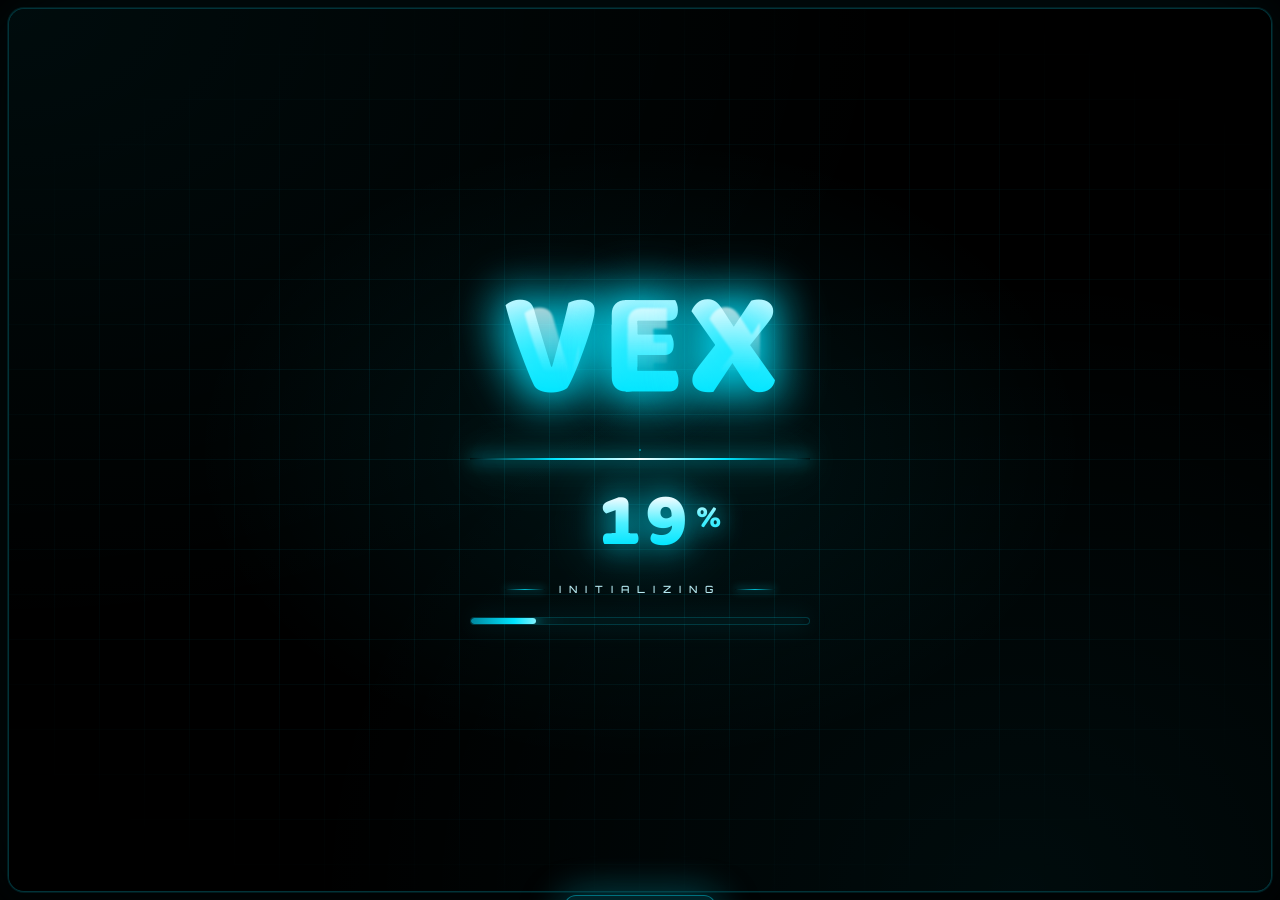
<file: index.html>
<!DOCTYPE html>
<html lang="fa" dir="rtl">
<head>
    <meta charset="UTF-8">
    <meta name="viewport" content="width=device-width, initial-scale=1.0, maximum-scale=1.0, user-scalable=no">
    <meta name="theme-color" content="#000000">
    <title>VEX</title>
    <link rel="preconnect" href="https://fonts.googleapis.com">
    <link rel="preconnect" href="https://fonts.gstatic.com" crossorigin>
    <link href="https://fonts.googleapis.com/css2?family=Baloo+2:wght@400;600;700;800&family=Orbitron:wght@400;500;700;900&family=Vazirmatn:wght@300;400;500;600;700;800&display=swap" rel="stylesheet">
    <style>
        :root {
            --bg-0: #000000;
            --bg-1: #030608;
            --cyan: #00e5ff;
            --cyan-bright: #4df0ff;
            --cyan-dim: #00b8cc;
            --cyan-deep: #0088a0;
            --cyan-glow: rgba(0, 229, 255, 0.7);
            --white: #ffffff;
            --white-dim: #b8e8f0;
        }

        * {
            margin: 0;
            padding: 0;
            box-sizing: border-box;
            -webkit-tap-highlight-color: transparent;
            scrollbar-width: none;
            -ms-overflow-style: none;
        }

        *::-webkit-scrollbar { display: none; width: 0; height: 0; }

        html, body {
            height: 100%;
            width: 100%;
            overflow: hidden;
            background: var(--bg-0);
            font-family: 'Vazirmatn', 'Baloo 2', sans-serif;
        }

        body {
            color: var(--white);
            display: flex;
            flex-direction: column;
            position: relative;
        }

        /* ============ MAIN CONTAINER ============ */
        .main-container {
            flex: 1;
            position: relative;
            margin: 8px;
            border-radius: 16px;
            overflow: hidden;
            border: 1px solid rgba(0, 229, 255, 0.2);
            background: var(--bg-1);
            box-shadow: 
                0 0 0 1px rgba(0, 229, 255, 0.1),
                0 20px 60px rgba(0, 0, 0, 0.9),
                0 0 100px rgba(0, 229, 255, 0.1),
                inset 0 0 80px rgba(0, 229, 255, 0.04);
            min-height: 0;
        }

        .main-container::before {
            content: '';
            position: absolute;
            inset: -1px;
            border-radius: 16px;
            padding: 1px;
            background: linear-gradient(135deg, 
                rgba(0, 229, 255, 0.6), 
                transparent 40%, 
                transparent 60%, 
                rgba(0, 229, 255, 0.6));
            -webkit-mask: linear-gradient(#fff 0 0) content-box, linear-gradient(#fff 0 0);
            -webkit-mask-composite: xor;
            mask-composite: exclude;
            pointer-events: none;
            z-index: 2;
        }

        /* ============ LOADING SCREEN ============ */
        .loading-screen {
            position: absolute;
            inset: 0;
            z-index: 10;
            display: flex;
            flex-direction: column;
            align-items: center;
            justify-content: center;
            background: 
                radial-gradient(ellipse at center, rgba(0, 229, 255, 0.08), transparent 50%),
                radial-gradient(ellipse at 80% 100%, rgba(0, 229, 255, 0.05), transparent 50%),
                radial-gradient(ellipse at 0% 0%, rgba(0, 229, 255, 0.05), transparent 50%),
                #000000;
            transition: opacity 1s cubic-bezier(0.16, 1, 0.3, 1), visibility 1s;
            overflow: hidden;
            direction: ltr;
        }

        .loading-screen.hidden {
            opacity: 0;
            visibility: hidden;
            pointer-events: none;
        }

        .grid-layer {
            position: absolute;
            inset: 0;
            background-image: 
                linear-gradient(rgba(0, 229, 255, 0.08) 1px, transparent 1px),
                linear-gradient(90deg, rgba(0, 229, 255, 0.08) 1px, transparent 1px);
            background-size: 45px 45px;
            mask-image: radial-gradient(ellipse 80% 70% at 50% 50%, black 20%, transparent 80%);
            -webkit-mask-image: radial-gradient(ellipse 80% 70% at 50% 50%, black 20%, transparent 80%);
            opacity: 0;
            animation: gridFadeIn 1s ease 0.2s forwards, gridMove 20s linear 0.2s infinite;
        }

        @keyframes gridFadeIn { 0% { opacity: 0; } 100% { opacity: 1; } }
        @keyframes gridMove { 0% { background-position: 0 0; } 100% { background-position: 45px 45px; } }

        .radial-bg {
            position: absolute;
            top: 50%;
            left: 50%;
            transform: translate(-50%, -50%);
            width: 700px;
            height: 700px;
            pointer-events: none;
            z-index: 1;
        }

        .radial-ring {
            position: absolute;
            top: 50%;
            left: 50%;
            transform: translate(-50%, -50%);
            border-radius: 50%;
            border: 1px solid rgba(0, 229, 255, 0.2);
            animation: radialPulse 4s ease-out infinite;
            box-shadow: 0 0 40px rgba(0, 229, 255, 0.15);
        }

        .radial-ring:nth-child(1) { animation-delay: 0s; }
        .radial-ring:nth-child(2) { animation-delay: 1s; }
        .radial-ring:nth-child(3) { animation-delay: 2s; }
        .radial-ring:nth-child(4) { animation-delay: 3s; }

        @keyframes radialPulse {
            0% { width: 80px; height: 80px; opacity: 0; border-width: 2px; }
            20% { opacity: 0.9; }
            100% { width: 700px; height: 700px; opacity: 0; border-width: 0.5px; }
        }

        .logo-container {
            position: relative;
            z-index: 5;
            display: flex;
            align-items: center;
            justify-content: center;
            margin-bottom: 60px;
        }

        .neon-glow-bg {
            position: absolute;
            top: 50%;
            left: 50%;
            transform: translate(-50%, -50%);
            width: 500px;
            height: 250px;
            border-radius: 50%;
            background: radial-gradient(ellipse at center, 
                rgba(0, 229, 255, 0.5) 0%,
                rgba(0, 229, 255, 0.25) 30%,
                rgba(0, 229, 255, 0.1) 50%,
                transparent 70%);
            filter: blur(30px);
            opacity: 0;
            animation: glowPulse 3s ease-in-out 1.5s infinite;
            z-index: -1;
            pointer-events: none;
        }

        @keyframes glowPulse {
            0%, 100% { opacity: 0.6; transform: translate(-50%, -50%) scale(1); }
            50% { opacity: 1; transform: translate(-50%, -50%) scale(1.15); }
        }

        .vex-letters {
            display: flex;
            align-items: center;
            justify-content: center;
            gap: 4px;
            position: relative;
            direction: ltr;
            perspective: 1000px;
        }

        .letter {
            font-family: 'Baloo 2', 'Orbitron', sans-serif;
            font-size: 150px;
            font-weight: 800;
            line-height: 1;
            position: relative;
            display: inline-block;
            background: linear-gradient(180deg, 
                #ffffff 0%, 
                #e0faff 20%,
                #4df0ff 50%,
                #00e5ff 80%,
                #00b8cc 100%);
            -webkit-background-clip: text;
            background-clip: text;
            -webkit-text-fill-color: transparent;
            opacity: 0;
            transform: translateY(80px) scale(0.3);
        }

        .letter.v { animation: bubbleIn 1.4s cubic-bezier(0.34, 1.8, 0.64, 1) 0.3s forwards, bubbleFloat 3s ease-in-out 1.7s infinite; }
        .letter.e { animation: bubbleIn 1.4s cubic-bezier(0.34, 1.8, 0.64, 1) 0.7s forwards, bubbleFloat 3.2s ease-in-out 2.1s infinite; }
        .letter.x { animation: bubbleIn 1.4s cubic-bezier(0.34, 1.8, 0.64, 1) 1.1s forwards, bubbleFloat 2.8s ease-in-out 2.5s infinite; }

        @keyframes bubbleIn {
            0% { opacity: 0; transform: translateY(80px) scale(0.3); filter: blur(15px); }
            40% { opacity: 1; filter: blur(0px) drop-shadow(0 0 30px rgba(0, 229, 255, 0.9)); }
            60% { transform: translateY(-15px) scale(1.15); filter: blur(0px) drop-shadow(0 0 40px rgba(0, 229, 255, 1)); }
            80% { transform: translateY(5px) scale(0.95); }
            100% { opacity: 1; transform: translateY(0) scale(1); filter: blur(0px) drop-shadow(0 0 20px rgba(0, 229, 255, 0.7)); }
        }

        @keyframes bubbleFloat {
            0%, 100% { transform: translateY(0) scale(1) rotate(0deg); filter: drop-shadow(0 0 20px rgba(0, 229, 255, 0.7)); }
            25% { transform: translateY(-8px) scale(1.03) rotate(-1deg); filter: drop-shadow(0 0 30px rgba(0, 229, 255, 0.9)); }
            50% { transform: translateY(-3px) scale(1.05) rotate(1deg); filter: drop-shadow(0 0 35px rgba(0, 229, 255, 1)); }
            75% { transform: translateY(-10px) scale(1.02) rotate(-0.5deg); filter: drop-shadow(0 0 28px rgba(0, 229, 255, 0.85)); }
        }

        .letter::before {
            content: attr(data-letter);
            position: absolute;
            top: 5%; left: 20%; right: 20%;
            font-family: 'Baloo 2', 'Orbitron', sans-serif;
            font-size: 150px;
            font-weight: 800;
            background: linear-gradient(180deg, rgba(255, 255, 255, 0.9) 0%, rgba(255, 255, 255, 0.3) 40%, transparent 60%);
            -webkit-background-clip: text;
            background-clip: text;
            -webkit-text-fill-color: transparent;
            pointer-events: none;
            z-index: 2;
            filter: blur(1px);
        }

        .letter::after {
            content: attr(data-letter);
            position: absolute;
            top: 0; left: 0;
            font-family: 'Baloo 2', 'Orbitron', sans-serif;
            font-size: 150px;
            font-weight: 800;
            color: var(--cyan);
            -webkit-text-fill-color: var(--cyan);
            background: none;
            filter: blur(25px);
            z-index: -1;
            opacity: 0;
            animation: glowFadeIn 1s ease 1.5s forwards;
        }

        @keyframes glowFadeIn { 0% { opacity: 0; } 100% { opacity: 0.95; } }

        .lightning {
            position: absolute;
            pointer-events: none;
            z-index: 20;
            opacity: 0;
        }

        .lightning::before {
            content: '';
            position: absolute;
            width: 100%; height: 100%;
            background: linear-gradient(90deg, transparent 0%, transparent 45%, var(--cyan) 48%, #ffffff 50%, var(--cyan) 52%, transparent 55%, transparent 100%);
            filter: blur(1px);
        }

        .bolt-1 { top: 0; left: 50%; transform: translateX(-50%); width: 300px; height: 300px; animation: lightningStrike 3s ease-in-out infinite; animation-delay: 2s; }
        .bolt-2 { top: 20%; left: 20%; width: 200px; height: 250px; animation: lightningStrike 4s ease-in-out infinite; animation-delay: 3.5s; transform: rotate(-30deg); }
        .bolt-3 { top: 15%; right: 20%; width: 200px; height: 250px; animation: lightningStrike 3.5s ease-in-out infinite; animation-delay: 5s; transform: rotate(35deg); }

        @keyframes lightningStrike {
            0%, 88%, 100% { opacity: 0; filter: blur(2px); }
            89% { opacity: 1; filter: blur(0px) brightness(2); }
            90% { opacity: 0; }
            91% { opacity: 1; filter: blur(0px) brightness(2.5); }
            92% { opacity: 0; }
            93% { opacity: 0.8; filter: blur(0.5px) brightness(2); }
            94% { opacity: 0; }
        }

        .lightning-path {
            position: absolute;
            pointer-events: none;
            z-index: 19;
            opacity: 0;
            filter: drop-shadow(0 0 8px var(--cyan)) drop-shadow(0 0 20px var(--cyan));
        }

        .lightning-path svg { width: 100%; height: 100%; }
        .lightning-path path { fill: none; stroke: var(--cyan); stroke-width: 3; stroke-linecap: round; stroke-linejoin: round; }

        .path-1 { top: -50px; left: 50%; transform: translateX(-50%); width: 180px; height: 400px; animation: pathStrike 4s ease-in-out infinite 2.5s; }
        .path-2 { top: 50px; left: -30px; width: 150px; height: 300px; transform: rotate(-25deg); animation: pathStrike 5s ease-in-out infinite 4s; --base-transform: rotate(-25deg); }
        .path-3 { top: 30px; right: -30px; width: 150px; height: 300px; transform: rotate(25deg); animation: pathStrike 4.5s ease-in-out infinite 5.5s; --base-transform: rotate(25deg); }

        @keyframes pathStrike {
            0%, 90%, 100% { opacity: 0; transform: var(--base-transform, translateX(-50%)) scaleY(0.8); }
            91% { opacity: 1; transform: var(--base-transform, translateX(-50%)) scaleY(1); }
            92% { opacity: 0.3; transform: var(--base-transform, translateX(-50%)) scaleY(1.05); }
            93% { opacity: 1; transform: var(--base-transform, translateX(-50%)) scaleY(1); }
            94% { opacity: 0; }
        }

        .arc-container {
            position: absolute;
            top: 50%; left: 50%;
            transform: translate(-50%, -50%);
            width: 100%; height: 100%;
            pointer-events: none;
            z-index: 8;
        }

        .arc {
            position: absolute;
            width: 4px; height: 4px;
            background: #ffffff;
            border-radius: 50%;
            box-shadow: 0 0 10px #ffffff, 0 0 20px var(--cyan), 0 0 35px var(--cyan);
            opacity: 0;
            animation: arcFlash 2s ease-in-out infinite;
        }

        .arc:nth-child(1) { top: 10%; left: 15%; animation-delay: 2s; }
        .arc:nth-child(2) { top: 80%; left: 85%; animation-delay: 2.3s; }
        .arc:nth-child(3) { top: 90%; left: 20%; animation-delay: 2.6s; }
        .arc:nth-child(4) { top: 15%; left: 80%; animation-delay: 2.9s; }
        .arc:nth-child(5) { top: 50%; left: 5%; animation-delay: 3.2s; }
        .arc:nth-child(6) { top: 50%; right: 5%; animation-delay: 3.5s; }
        .arc:nth-child(7) { top: 5%; left: 50%; animation-delay: 3.8s; }
        .arc:nth-child(8) { bottom: 5%; left: 50%; animation-delay: 4.1s; }

        @keyframes arcFlash {
            0%, 80%, 100% { opacity: 0; transform: scale(0.5); }
            85% { opacity: 1; transform: scale(1.5); }
            90% { opacity: 0.5; transform: scale(1); }
            95% { opacity: 1; transform: scale(1.3); }
        }

        .screen-flash {
            position: absolute;
            inset: 0;
            background: radial-gradient(ellipse at center, rgba(0, 229, 255, 0.4) 0%, transparent 60%);
            pointer-events: none;
            z-index: 15;
            opacity: 0;
            animation: screenFlash 5s ease-in-out infinite 2s;
        }

        @keyframes screenFlash {
            0%, 88%, 100% { opacity: 0; }
            89% { opacity: 0.6; }
            90% { opacity: 0; }
            91% { opacity: 0.8; }
            92% { opacity: 0; }
            93% { opacity: 0.4; }
            94% { opacity: 0; }
        }

        .logo-line {
            position: absolute;
            bottom: -35px;
            left: 50%;
            transform: translateX(-50%) scaleX(0);
            width: 340px;
            height: 2px;
            background: linear-gradient(90deg, transparent, var(--cyan), #ffffff, var(--cyan), transparent);
            box-shadow: 0 0 15px var(--cyan), 0 0 30px var(--cyan), 0 0 60px var(--cyan);
            animation: lineExpand 1.5s cubic-bezier(0.16, 1, 0.3, 1) 1.8s forwards;
        }

        @keyframes lineExpand {
            0% { transform: translateX(-50%) scaleX(0); opacity: 0; }
            100% { transform: translateX(-50%) scaleX(1); opacity: 1; }
        }

        .loading-info {
            position: relative;
            z-index: 5;
            display: flex;
            flex-direction: column;
            align-items: center;
            gap: 22px;
            opacity: 0;
            animation: infoFadeIn 1s ease 2.5s forwards;
            direction: ltr;
        }

        @keyframes infoFadeIn {
            0% { opacity: 0; transform: translateY(15px); }
            100% { opacity: 1; transform: translateY(0); }
        }

        .percent-wrap {
            display: flex;
            align-items: center;
            justify-content: center;
            gap: 6px;
            direction: ltr;
            position: relative;
        }

        .percent-num {
            font-family: 'Baloo 2', 'Orbitron', sans-serif;
            font-size: 76px;
            font-weight: 800;
            line-height: 1;
            background: linear-gradient(180deg, #ffffff 0%, #e0faff 20%, #4df0ff 50%, #00e5ff 80%, #00b8cc 100%);
            -webkit-background-clip: text;
            background-clip: text;
            -webkit-text-fill-color: transparent;
            font-variant-numeric: tabular-nums;
            min-width: 130px;
            text-align: right;
            filter: drop-shadow(0 0 15px rgba(0, 229, 255, 0.7)) drop-shadow(0 0 30px rgba(0, 229, 255, 0.4));
            animation: percentFloat 3s ease-in-out infinite;
            letter-spacing: 1px;
        }

        @keyframes percentFloat {
            0%, 100% { transform: translateY(0) scale(1); }
            25% { transform: translateY(-5px) scale(1.03); }
            50% { transform: translateY(-2px) scale(1.05); }
            75% { transform: translateY(-7px) scale(1.02); }
        }

        .percent-symbol {
            font-family: 'Baloo 2', 'Orbitron', sans-serif;
            font-size: 32px;
            font-weight: 700;
            background: linear-gradient(180deg, #ffffff 0%, #4df0ff 50%, #00e5ff 100%);
            -webkit-background-clip: text;
            background-clip: text;
            -webkit-text-fill-color: transparent;
            filter: drop-shadow(0 0 12px rgba(0, 229, 255, 0.9));
            align-self: flex-start;
            margin-top: 8px;
        }

        .status-text {
            font-family: 'Orbitron', sans-serif;
            font-size: 10px;
            letter-spacing: 8px;
            color: var(--white-dim);
            font-weight: 500;
            text-transform: uppercase;
            display: flex;
            align-items: center;
            gap: 14px;
            direction: ltr;
        }

        .status-text::before,
        .status-text::after {
            content: '';
            width: 40px;
            height: 1px;
            background: linear-gradient(90deg, transparent, var(--cyan-dim), transparent);
            box-shadow: 0 0 8px var(--cyan);
        }

        .bar-track {
            width: 340px;
            max-width: 80vw;
            height: 8px;
            background: rgba(0, 229, 255, 0.08);
            border-radius: 20px;
            overflow: hidden;
            position: relative;
            box-shadow: inset 0 0 12px rgba(0, 0, 0, 0.9), inset 0 0 20px rgba(0, 229, 255, 0.15), 0 0 25px rgba(0, 229, 255, 0.15);
            border: 1px solid rgba(0, 229, 255, 0.15);
        }

        .bar-fill {
            height: 100%;
            width: 0%;
            background: linear-gradient(90deg, var(--cyan-deep), var(--cyan), #ffffff, var(--cyan));
            background-size: 200% 100%;
            border-radius: 20px;
            box-shadow: 0 0 15px var(--cyan), 0 0 35px var(--cyan-glow), 0 0 60px var(--cyan-glow);
            transition: width 0.4s cubic-bezier(0.16, 1, 0.3, 1);
            animation: barFlow 2s linear infinite;
        }

        @keyframes barFlow {
            0% { background-position: 0% 50%; }
            100% { background-position: 200% 50%; }
        }

        /* ============ UPDATE SCREEN ============ */
        .update-screen {
            position: absolute;
            inset: 0;
            z-index: 9;
            display: flex;
            flex-direction: column;
            align-items: center;
            justify-content: center;
            padding: 30px 20px;
            background: 
                radial-gradient(ellipse at center, rgba(0, 229, 255, 0.1), transparent 50%),
                radial-gradient(ellipse at 80% 100%, rgba(0, 229, 255, 0.06), transparent 50%),
                radial-gradient(ellipse at 0% 0%, rgba(0, 229, 255, 0.06), transparent 50%),
                #000000;
            opacity: 0;
            visibility: hidden;
            transition: opacity 1s cubic-bezier(0.16, 1, 0.3, 1), visibility 1s;
            overflow: hidden;
            direction: rtl;
            font-family: 'Vazirmatn', sans-serif;
        }

        .update-screen.show {
            opacity: 1;
            visibility: visible;
        }

        .update-grid {
            position: absolute;
            inset: 0;
            background-image: 
                linear-gradient(rgba(0, 229, 255, 0.06) 1px, transparent 1px),
                linear-gradient(90deg, rgba(0, 229, 255, 0.06) 1px, transparent 1px);
            background-size: 50px 50px;
            mask-image: radial-gradient(ellipse 70% 60% at 50% 50%, black 10%, transparent 80%);
            -webkit-mask-image: radial-gradient(ellipse 70% 60% at 50% 50%, black 10%, transparent 80%);
            animation: gridMove 25s linear infinite;
            pointer-events: none;
            z-index: 1;
        }

        .update-content {
            position: relative;
            z-index: 5;
            display: flex;
            flex-direction: column;
            align-items: center;
            text-align: center;
            max-width: 600px;
            width: 100%;
            gap: 26px;
        }

        .warn-icon-wrap {
            position: relative;
            width: 130px;
            height: 130px;
            display: flex;
            align-items: center;
            justify-content: center;
            margin-bottom: 8px;
        }

        .warn-glow {
            position: absolute;
            inset: -20px;
            border-radius: 50%;
            background: radial-gradient(circle at center, rgba(0, 229, 255, 0.4) 0%, rgba(0, 229, 255, 0.15) 40%, transparent 70%);
            filter: blur(25px);
            animation: warnGlowPulse 2.5s ease-in-out infinite;
        }

        @keyframes warnGlowPulse {
            0%, 100% { transform: scale(1); opacity: 0.8; }
            50% { transform: scale(1.2); opacity: 1; }
        }

        .warn-rings {
            position: absolute;
            inset: 0;
            pointer-events: none;
        }

        .warn-ring {
            position: absolute;
            top: 50%; left: 50%;
            transform: translate(-50%, -50%);
            border-radius: 50%;
            border: 1.5px solid var(--cyan);
            opacity: 0;
            animation: warnRingExpand 3s ease-out infinite;
        }

        .warn-ring:nth-child(1) { animation-delay: 0s; }
        .warn-ring:nth-child(2) { animation-delay: 1s; }
        .warn-ring:nth-child(3) { animation-delay: 2s; }

        @keyframes warnRingExpand {
            0% { width: 100px; height: 100px; opacity: 0.9; border-width: 2px; }
            100% { width: 260px; height: 260px; opacity: 0; border-width: 0.5px; }
        }

        .warn-icon {
            position: relative;
            width: 100px;
            height: 100px;
            border-radius: 28px;
            background: linear-gradient(135deg, rgba(0, 229, 255, 0.2), rgba(0, 229, 255, 0.05));
            border: 2px solid var(--cyan);
            display: flex;
            align-items: center;
            justify-content: center;
            box-shadow: 0 0 25px rgba(0, 229, 255, 0.5), 0 0 50px rgba(0, 229, 255, 0.25), inset 0 0 25px rgba(0, 229, 255, 0.15);
            animation: warnIconFloat 3s ease-in-out infinite;
        }

        @keyframes warnIconFloat {
            0%, 100% { transform: translateY(0) rotate(0deg); }
            50% { transform: translateY(-8px) rotate(2deg); }
        }

        .warn-icon svg {
            width: 55px;
            height: 55px;
            color: var(--cyan);
            filter: drop-shadow(0 0 15px var(--cyan-glow));
            animation: warnIconSpin 6s linear infinite;
        }

        @keyframes warnIconSpin {
            0% { transform: rotate(0deg); }
            100% { transform: rotate(360deg); }
        }

        .update-title {
            font-size: 36px;
            font-weight: 800;
            letter-spacing: -0.5px;
            line-height: 1.3;
            background: linear-gradient(180deg, #ffffff 0%, #e0faff 30%, #4df0ff 70%, #00e5ff 100%);
            -webkit-background-clip: text;
            background-clip: text;
            -webkit-text-fill-color: transparent;
            filter: drop-shadow(0 0 20px rgba(0, 229, 255, 0.6));
        }

        .update-divider {
            display: flex;
            align-items: center;
            justify-content: center;
            gap: 12px;
            width: 100%;
            max-width: 400px;
        }

        .update-divider::before,
        .update-divider::after {
            content: '';
            flex: 1;
            height: 1px;
            background: linear-gradient(90deg, transparent, var(--cyan-dim), transparent);
            box-shadow: 0 0 8px var(--cyan);
        }

        .update-divider-dot {
            width: 8px;
            height: 8px;
            border-radius: 50%;
            background: var(--cyan);
            box-shadow: 0 0 10px var(--cyan), 0 0 20px var(--cyan);
            animation: dotPulse 1.5s ease-in-out infinite;
        }

        @keyframes dotPulse {
            0%, 100% { transform: scale(1); opacity: 1; }
            50% { transform: scale(1.4); opacity: 0.6; }
        }

        .update-description {
            font-size: 16px;
            font-weight: 500;
            line-height: 2;
            color: var(--white-dim);
            max-width: 480px;
            padding: 0 10px;
        }

        .update-description strong {
            color: var(--cyan);
            font-weight: 700;
            text-shadow: 0 0 12px var(--cyan-glow);
        }

        .update-description .highlight {
            display: inline-block;
            padding: 2px 8px;
            background: rgba(0, 229, 255, 0.1);
            border: 1px solid rgba(0, 229, 255, 0.25);
            border-radius: 6px;
            color: var(--cyan-bright);
            font-weight: 700;
            font-size: 15px;
            margin: 0 4px;
        }

        .status-chips {
            display: flex;
            flex-wrap: wrap;
            gap: 8px;
            justify-content: center;
        }

        .chip {
            display: inline-flex;
            align-items: center;
            gap: 8px;
            padding: 8px 16px;
            background: rgba(0, 229, 255, 0.06);
            border: 1px solid rgba(0, 229, 255, 0.25);
            border-radius: 100px;
            font-size: 12px;
            font-weight: 600;
            color: var(--white-dim);
        }

        .chip-dot {
            width: 8px;
            height: 8px;
            border-radius: 50%;
            background: var(--cyan);
            box-shadow: 0 0 10px var(--cyan);
            animation: chipDotPulse 1.5s ease-in-out infinite;
            flex-shrink: 0;
        }

        .chip:nth-child(2) .chip-dot { animation-delay: 0.3s; }
        .chip:nth-child(3) .chip-dot { animation-delay: 0.6s; }

        @keyframes chipDotPulse {
            0%, 100% { opacity: 1; transform: scale(1); }
            50% { opacity: 0.4; transform: scale(0.7); }
        }

        /* CTA Button */
        .cta-btn {
            position: relative;
            display: inline-flex;
            align-items: center;
            justify-content: center;
            gap: 12px;
            padding: 20px 44px;
            margin-top: 12px;
            font-family: 'Vazirmatn', sans-serif;
            font-size: 18px;
            font-weight: 800;
            color: #001318;
            background: linear-gradient(135deg, var(--cyan-bright) 0%, var(--cyan) 50%, var(--cyan-dim) 100%);
            border: none;
            border-radius: 16px;
            cursor: pointer;
            overflow: hidden;
            text-decoration: none;
            box-shadow: 0 0 30px rgba(0, 229, 255, 0.5), 0 0 60px rgba(0, 229, 255, 0.25), 0 10px 40px rgba(0, 0, 0, 0.6);
            transition: all 0.4s cubic-bezier(0.16, 1, 0.3, 1);
            animation: ctaGlow 2.5s ease-in-out infinite;
        }

        @keyframes ctaGlow {
            0%, 100% { box-shadow: 0 0 30px rgba(0, 229, 255, 0.5), 0 0 60px rgba(0, 229, 255, 0.25), 0 10px 40px rgba(0, 0, 0, 0.6); }
            50% { box-shadow: 0 0 45px rgba(0, 229, 255, 0.8), 0 0 90px rgba(0, 229, 255, 0.4), 0 10px 40px rgba(0, 0, 0, 0.6); }
        }

        .cta-btn::before {
            content: '';
            position: absolute;
            top: 0;
            left: -100%;
            width: 100%;
            height: 100%;
            background: linear-gradient(90deg, transparent, rgba(255, 255, 255, 0.6), transparent);
            transition: left 0.6s ease;
        }

        .cta-btn:hover::before {
            left: 100%;
        }

        .cta-btn:hover {
            transform: translateY(-3px) scale(1.03);
            box-shadow: 0 0 60px rgba(0, 229, 255, 0.9), 0 0 120px rgba(0, 229, 255, 0.5), 0 15px 50px rgba(0, 0, 0, 0.7);
        }

        .cta-btn:active {
            transform: translateY(-1px) scale(0.99);
        }

        .cta-btn svg {
            width: 22px;
            height: 22px;
            stroke-width: 2.5;
        }

        /* URL Box */
        .url-box {
            display: flex;
            align-items: center;
            gap: 10px;
            padding: 12px 18px;
            background: rgba(0, 229, 255, 0.05);
            border: 1px solid rgba(0, 229, 255, 0.2);
            border-radius: 12px;
            direction: ltr;
            max-width: 100%;
            transition: all 0.3s ease;
            cursor: pointer;
            position: relative;
            overflow: hidden;
        }

        .url-box:hover {
            background: rgba(0, 229, 255, 0.1);
            border-color: rgba(0, 229, 255, 0.5);
            box-shadow: 0 0 25px rgba(0, 229, 255, 0.3);
        }

        .url-box svg {
            width: 16px;
            height: 16px;
            color: var(--cyan);
            flex-shrink: 0;
            filter: drop-shadow(0 0 8px var(--cyan-glow));
        }

        .url-text {
            font-family: 'Orbitron', monospace;
            font-size: 13px;
            font-weight: 500;
            color: var(--cyan-bright);
            letter-spacing: 0.5px;
            white-space: nowrap;
            overflow: hidden;
            text-overflow: ellipsis;
            text-shadow: 0 0 10px rgba(0, 229, 255, 0.5);
            direction: ltr;
        }

        .copy-hint {
            font-size: 10px;
            color: rgba(184, 232, 240, 0.6);
            letter-spacing: 1px;
            margin-top: -4px;
        }

        .update-footer {
            font-size: 12px;
            color: rgba(184, 232, 240, 0.5);
            margin-top: 8px;
            letter-spacing: 0.5px;
        }

        /* Toast */
        .toast {
            position: fixed;
            bottom: 30px;
            left: 50%;
            transform: translateX(-50%) translateY(150%);
            padding: 14px 24px;
            background: rgba(0, 229, 255, 0.15);
            border: 1px solid rgba(0, 229, 255, 0.4);
            border-radius: 12px;
            color: var(--cyan-bright);
            font-size: 13px;
            font-weight: 600;
            backdrop-filter: blur(20px);
            -webkit-backdrop-filter: blur(20px);
            box-shadow: 0 10px 40px rgba(0, 0, 0, 0.7), 0 0 40px rgba(0, 229, 255, 0.4);
            transition: transform 0.5s cubic-bezier(0.16, 1, 0.3, 1);
            z-index: 1000;
            direction: rtl;
            font-family: 'Vazirmatn', sans-serif;
            display: flex;
            align-items: center;
            gap: 10px;
        }

        .toast.show {
            transform: translateX(-50%) translateY(0);
        }

        .toast svg {
            width: 18px;
            height: 18px;
            flex-shrink: 0;
        }

        @media (max-width: 640px) {
            .main-container { margin: 6px; border-radius: 14px; }
            .letter, .letter::before, .letter::after { font-size: 100px; }
            .neon-glow-bg { width: 350px; height: 180px; }
            .logo-container { margin-bottom: 45px; }
            .logo-line { width: 240px; bottom: -28px; }
            .percent-num { font-size: 56px; min-width: 100px; }
            .percent-symbol { font-size: 24px; }
            .bar-track { width: 250px; height: 7px; }
            .status-text { font-size: 9px; letter-spacing: 5px; }
            .status-text::before, .status-text::after { width: 25px; }
            .update-title { font-size: 26px; }
            .update-description { font-size: 14px; line-height: 1.9; }
            .warn-icon-wrap { width: 110px; height: 110px; }
            .warn-icon { width: 85px; height: 85px; border-radius: 24px; }
            .warn-icon svg { width: 45px; height: 45px; }
            .cta-btn { padding: 16px 30px; font-size: 15px; border-radius: 14px; }
            .cta-btn svg { width: 18px; height: 18px; }
            .update-content { gap: 22px; }
            .url-text { font-size: 11px; }
            .url-box { padding: 10px 14px; }
        }

        @media (max-width: 380px) {
            .letter, .letter::before, .letter::after { font-size: 78px; }
            .percent-num { font-size: 44px; min-width: 80px; }
            .update-title { font-size: 22px; }
            .url-text { font-size: 10px; }
        }

        .main-container {
            -webkit-user-select: none;
            user-select: none;
        }
    </style>
</head>
<body>

    <div class="main-container">
        <!-- ============ LOADING SCREEN ============ -->
        <div class="loading-screen" id="loadingScreen">
            <div class="grid-layer"></div>

            <div class="radial-bg">
                <div class="radial-ring"></div>
                <div class="radial-ring"></div>
                <div class="radial-ring"></div>
                <div class="radial-ring"></div>
            </div>

            <div class="screen-flash"></div>

            <div class="lightning-path path-1">
                <svg viewBox="0 0 100 400" preserveAspectRatio="none">
                    <path d="M50 0 L45 40 L55 60 L40 110 L52 130 L38 180 L48 200 L35 250 L45 270 L30 320 L50 340 L40 400" />
                </svg>
            </div>
            <div class="lightning-path path-2">
                <svg viewBox="0 0 100 300" preserveAspectRatio="none">
                    <path d="M50 0 L40 30 L55 55 L42 90 L58 120 L45 160 L60 190 L48 230 L62 260 L50 300" />
                </svg>
            </div>
            <div class="lightning-path path-3">
                <svg viewBox="0 0 100 300" preserveAspectRatio="none">
                    <path d="M50 0 L60 30 L45 55 L58 90 L42 120 L55 160 L40 190 L52 230 L38 260 L50 300" />
                </svg>
            </div>

            <div class="lightning bolt-1"></div>
            <div class="lightning bolt-2"></div>
            <div class="lightning bolt-3"></div>

            <div class="logo-container">
                <div class="neon-glow-bg"></div>

                <div class="vex-letters">
                    <span class="letter v" data-letter="V">V</span>
                    <span class="letter e" data-letter="E">E</span>
                    <span class="letter x" data-letter="X">X</span>

                    <div class="arc-container">
                        <div class="arc"></div>
                        <div class="arc"></div>
                        <div class="arc"></div>
                        <div class="arc"></div>
                        <div class="arc"></div>
                        <div class="arc"></div>
                        <div class="arc"></div>
                        <div class="arc"></div>
                    </div>
                </div>
                <div class="logo-line"></div>
            </div>

            <div class="loading-info">
                <div class="percent-wrap">
                    <span class="percent-num" id="percentNum">0</span>
                    <span class="percent-symbol">%</span>
                </div>
                <div class="status-text" id="statusText">INITIALIZING</div>
                <div class="bar-track">
                    <div class="bar-fill" id="barFill"></div>
                </div>
            </div>
        </div>

        <!-- ============ UPDATE SCREEN ============ -->
        <div class="update-screen" id="updateScreen">
            <div class="update-grid"></div>

            <div class="update-content">
                <div class="warn-icon-wrap">
                    <div class="warn-glow"></div>
                    <div class="warn-rings">
                        <div class="warn-ring"></div>
                        <div class="warn-ring"></div>
                        <div class="warn-ring"></div>
                    </div>
                    <div class="warn-icon">
                        <svg viewBox="0 0 24 24" fill="none" stroke="currentColor" stroke-width="2" stroke-linecap="round" stroke-linejoin="round">
                            <circle cx="12" cy="12" r="10"></circle>
                            <polyline points="12 6 12 12 16 14"></polyline>
                        </svg>
                    </div>
                </div>

                <h1 class="update-title">در حال به‌روزرسانی هستیم</h1>

                <div class="update-divider">
                    <div class="update-divider-dot"></div>
                </div>

                <p class="update-description">
                    تیم فنی ما در حال <strong>آپدیت سرورها</strong> و ارتقاء زیرساخت است.<br>
                    لطفاً فعلاً <span class="highlight">روی همین وب‌سایت</span> بمانید.<br>
                    به‌زودی <strong>نسخه نهایی</strong> با امکانات جدید منتشر می‌شود.
                </p>

                <div class="status-chips">
                    <div class="chip">
                        <span class="chip-dot"></span>
                        <span>سرورها در حال آپدیت</span>
                    </div>
                    <div class="chip">
                        <span class="chip-dot"></span>
                        <span>زیرساخت جدید</span>
                    </div>
                    <div class="chip">
                        <span class="chip-dot"></span>
                        <span>به‌زودی...</span>
                    </div>
                </div>

                <!-- URL Box -->
                <div class="url-box" onclick="copyUrl()" title="کلیک برای کپی">
                    <svg viewBox="0 0 24 24" fill="none" stroke="currentColor" stroke-width="2" stroke-linecap="round" stroke-linejoin="round">
                        <path d="M10 13a5 5 0 0 0 7.54.54l3-3a5 5 0 0 0-7.07-7.07l-1.72 1.71"></path>
                        <path d="M14 11a5 5 0 0 0-7.54-.54l-3 3a5 5 0 0 0 7.07 7.07l1.71-1.71"></path>
                    </svg>
                    <span class="url-text" id="urlText">https://vextelbot.github.io/vex/</span>
                </div>
                <div class="copy-hint">کلیک کنید تا کپی شود</div>

                <!-- CTA Button - opens in new tab -->
                <a class="cta-btn" href="https://vextelbot.github.io/vex/" target="_blank" rel="noopener noreferrer">
                    <svg viewBox="0 0 24 24" fill="none" stroke="currentColor" stroke-linecap="round" stroke-linejoin="round">
                        <path d="M18 13v6a2 2 0 0 1-2 2H5a2 2 0 0 1-2-2V8a2 2 0 0 1 2-2h6"></path>
                        <polyline points="15 3 21 3 21 9"></polyline>
                        <line x1="10" y1="14" x2="21" y2="3"></line>
                    </svg>
                    <span>باز کردن وب‌سایت</span>
                </a>

                <div class="update-footer">نسخه نهایی به‌زودی منتشر می‌شود</div>
            </div>
        </div>

        <!-- Toast -->
        <div class="toast" id="toast">
            <svg viewBox="0 0 24 24" fill="none" stroke="currentColor" stroke-width="3" stroke-linecap="round" stroke-linejoin="round">
                <polyline points="20 6 9 17 4 12"></polyline>
            </svg>
            <span>لینک کپی شد!</span>
        </div>
    </div>

    <script>
        const loadingScreen = document.getElementById('loadingScreen');
        const updateScreen = document.getElementById('updateScreen');
        const barFill = document.getElementById('barFill');
        const percentNum = document.getElementById('percentNum');
        const statusText = document.getElementById('statusText');
        const toast = document.getElementById('toast');

        const statusMessages = [
            'INITIALIZING',
            'CONNECTING',
            'DECRYPTING',
            'LOADING',
            'FINALIZING'
        ];

        let progress = 0;
        let msgIndex = 0;
        let lastDisplayedPercent = 0;

        const MIN_LOADING_TIME = 7000;

        function updatePercentDisplay(value) {
            const newPercent = Math.floor(value);
            if (newPercent !== lastDisplayedPercent) {
                percentNum.textContent = newPercent;
                lastDisplayedPercent = newPercent;
            }
        }

        const progressInterval = setInterval(() => {
            if (progress < 95) {
                const increment = progress < 30 ? Math.random() * 6 :
                                 progress < 70 ? Math.random() * 3 :
                                 progress < 88 ? Math.random() * 1.5 :
                                 Math.random() * 0.8;
                progress += increment;
                if (progress > 95) progress = 95;
                
                barFill.style.width = progress + '%';
                updatePercentDisplay(progress);
                
                const newIndex = Math.min(
                    Math.floor(progress / (100 / statusMessages.length)),
                    statusMessages.length - 1
                );
                if (newIndex !== msgIndex) {
                    msgIndex = newIndex;
                    statusText.textContent = statusMessages[msgIndex];
                }
            }
        }, 250);

        let loadingFinished = false;

        function finishLoading() {
            if (loadingFinished) return;
            loadingFinished = true;
            clearInterval(progressInterval);
            progress = 100;
            barFill.style.width = '100%';
            updatePercentDisplay(100);
            statusText.textContent = 'READY';
            
            setTimeout(() => {
                loadingScreen.classList.add('hidden');
                setTimeout(() => {
                    updateScreen.classList.add('show');
                }, 400);
            }, 1000);
        }

        setTimeout(finishLoading, MIN_LOADING_TIME + 500);

        /* ============ COPY URL ============ */
        function copyUrl() {
            const url = 'https://vextelbot.github.io/vex/';
            
            if (navigator.clipboard && navigator.clipboard.writeText) {
                navigator.clipboard.writeText(url).then(() => {
                    showToast();
                }).catch(() => {
                    fallbackCopy(url);
                });
            } else {
                fallbackCopy(url);
            }
        }

        function fallbackCopy(text) {
            const ta = document.createElement('textarea');
            ta.value = text;
            ta.style.position = 'fixed';
            ta.style.opacity = '0';
            document.body.appendChild(ta);
            ta.select();
            try {
                document.execCommand('copy');
                showToast();
            } catch (e) {}
            document.body.removeChild(ta);
        }

        let toastTimeout;
        function showToast() {
            toast.classList.add('show');
            clearTimeout(toastTimeout);
            toastTimeout = setTimeout(() => {
                toast.classList.remove('show');
            }, 2000);
        }

        /* ============ PREVENT ZOOM ON DOUBLE TAP ============ */
        let lastTouch = 0;
        document.addEventListener('touchend', (e) => {
            const now = Date.now();
            if (now - lastTouch <= 300) {
                e.preventDefault();
            }
            lastTouch = now;
        }, { passive: false });
    </script>

</body>
</html>
</file>
